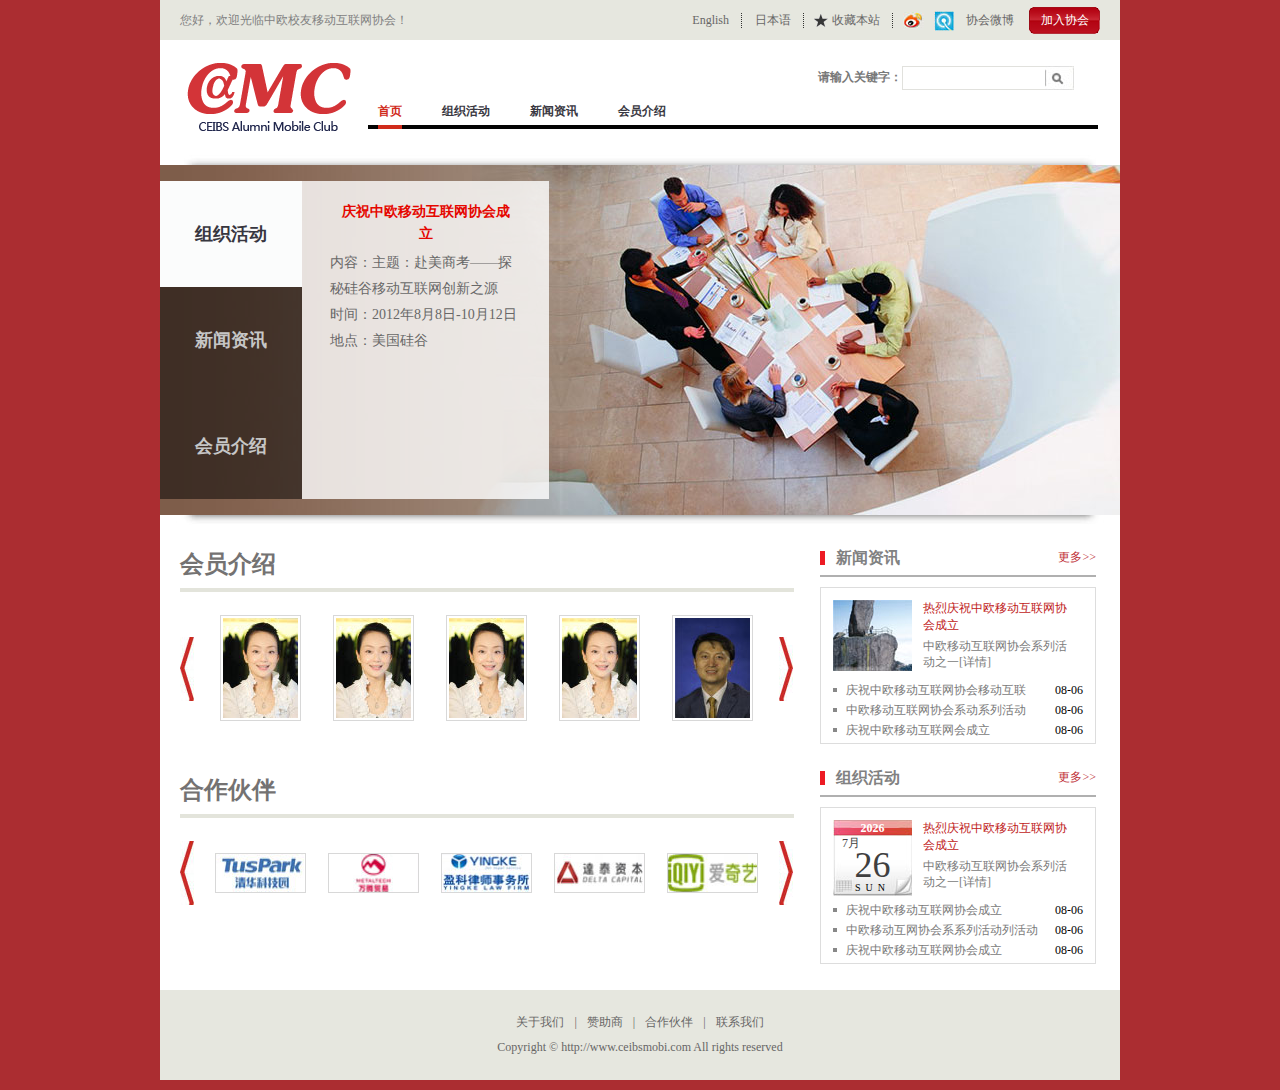
<file: src/html/index.html>
<!DOCTYPE html PUBLIC "-//W3C//DTD XHTML 1.0 Transitional//EN" "http://www.w3.org/TR/xhtml1/DTD/xhtml1-transitional.dtd">
<html xmlns="http://www.w3.org/1999/xhtml">
<head>
<meta http-equiv="Content-Type" content="text/html; charset=utf-8" />
<meta name="keywords" content="中欧，中欧校友移动互联网协会" />
<meta name="description" content="中欧校友移动互联网协会。" />
<title>中欧校友移动互联网协会-首页</title>
<link rel="stylesheet" type="text/css" href="styles/style.css" />
<script type="text/javascript" src="js/jquery-1.4.2.min.js"></script>
<script type="text/javascript" src="js/ceibsmobi.js"></script>
</head>

<body>
<!--头部 start-->
<div id="header">
	<div class="header-top">
    	<div class="header-t-r"><a href="#" class="line-r">English</a><a href="#" class="line-r">日本语</a><a href="#" class="collectWeb"><span class="collectWebSpan" onclick="javascript:window.external.AddFavorite('http://www.ceibsmobi.com','中欧校友移动互联网协会')" title="收藏本站到你的收藏夹">收藏本站</span></a><a href="#" class="trnyRich1"><img src="images/trnyRich1.jpg" /></a><a href="#" class="trnyRich2"><img src="images/trnyRich2.jpg" /></a><a href="#">协会微博</a><a href="#" class="joinClub">加入协会</a></div>您好，欢迎光临中欧校友移动互联网协会！
    </div>
    <div class="header-bottom">
        <a href="#" class="logo"><img src="images/logo.gif" /></a>
    	<div class="header-b-r">
        	<div class="search">
            	<span>请输入关键字：</span><input type="text" /><a href="#" class="searchBtn"><img src="images/search.jpg" /></a>
            </div>
            <div class="nav">
            	<ul class="navUl">
                	<li class="navHover"><a href="index.html">首页</a></li>
                    <li><a href="htmls/tissueActivity.html">组织活动</a></li>
                    <li><a href="htmls/newMessage.html">新闻资讯</a></li>
                    <li><a href="htmls/memberIntrod.html">会员介绍</a></li>
                </ul>
            </div>
        </div>
    </div>
</div>
<!--头部 end-->

<!--banner start-->
<div id="banner">
	<a href="#" class="bannerPic"><img src="images/bannerImg1.jpg" id="pic" /></a>
    <p class="blackBj"></p>
    <div class="bannerFontBj"></div>
    <div class="bannerFont"><h3>庆祝中欧移动互联网协会成立</h3>
		<p>内容：主题：赴美商考——探秘硅谷移动互联网创新之源<br />时间：2012年8月8日-10月12日<br />地点：美国硅谷</p></div>
    <div class="links"><a href="#" class="linksActive">组织活动</a><a href="#">新闻资讯</a><a href="#">会员介绍</a></div>
</div>
<!--banner end-->


<!--主体 start-->
<div id="main">
	<!--main-l start-->
	<div class="main-l">
    	<div class="memberIntro">
        	<h2>会员介绍</h2>
            <div class="peopleDiv">
            	<div class="lastBtn">
                	<img src="images/lastBtn.jpg" />
                </div>
                <div class="peopleImgCon">
                	<div class="peopleImgMove">
                		<a href="htmls/memberIntrodCon.html"><img src="images/peopleImg1.jpg" /></a>
                        <a href="htmls/memberIntrodCon.html"><img src="images/peopleImg1.jpg" /></a>
                        <a href="htmls/memberIntrodCon.html"><img src="images/peopleImg1.jpg" /></a>
                        <a href="htmls/memberIntrodCon.html"><img src="images/peopleImg1.jpg" /></a>
                        <a href="htmls/memberIntrodCon.html"><img src="images/peopleImg4.jpg" /></a>
                        <a href="htmls/memberIntrodCon.html"><img src="images/peopleImg2.jpg" /></a>
                        <a href="htmls/memberIntrodCon.html"><img src="images/peopleImg2.jpg" /></a>
                        <a href="htmls/memberIntrodCon.html"><img src="images/peopleImg2.jpg" /></a>
                        <a href="htmls/memberIntrodCon.html"><img src="images/peopleImg2.jpg" /></a>
                        <a href="htmls/memberIntrodCon.html"><img src="images/peopleImg4.jpg" /></a>
                        <a href="htmls/memberIntrodCon.html"><img src="images/peopleImg3.jpg" /></a>
                        <a href="htmls/memberIntrodCon.html"><img src="images/peopleImg3.jpg" /></a>
                        <a href="htmls/memberIntrodCon.html"><img src="images/peopleImg3.jpg" /></a>
                        <a href="htmls/memberIntrodCon.html"><img src="images/peopleImg4.jpg" /></a>
                        <a href="htmls/memberIntrodCon.html"><img src="images/peopleImg4.jpg" /></a>
                        <a href="htmls/memberIntrodCon.html"><img src="images/peopleImg4.jpg" /></a>
                        <a href="htmls/memberIntrodCon.html"><img src="images/peopleImg4.jpg" /></a>
                        <a href="htmls/memberIntrodCon.html"><img src="images/peopleImg4.jpg" /></a>
                        <a href="htmls/memberIntrodCon.html"><img src="images/peopleImg4.jpg" /></a>
                        <a href="htmls/memberIntrodCon.html"><img src="images/peopleImg4.jpg" /></a>
                	</div>
                </div>
                <div class="nextBtn">
                	<img src="images/nextBtn.jpg" />
                </div>
            </div>
        </div>
        <div class="teamworkPartner">
        	<h2>合作伙伴</h2>
            <div class="teamworkDiv">
            	<div class="lastBtn2">
                	<img src="images/lastBtn.jpg" />
                </div>
                <div class="teamworkImgCon">
                	<div class="teamworkImgMove">
                    	<div>
                            <a href="#"><img src="images/teamworkMateImg1.jpg" /></a>
                            <a href="#"><img src="images/teamworkMateImg2.jpg" /></a>
                            <a href="#"><img src="images/teamworkMateImg3.jpg" /></a>
                            <a href="#"><img src="images/teamworkMateImg4.jpg" /></a>
                        	<a href="#"><img src="images/teamworkMateImg5.jpg" /></a>
                        </div>
                        <div>
                            <a href="#"><img src="images/teamworkMateImg2.jpg" /></a>
                            <a href="#"><img src="images/teamworkMateImg2.jpg" /></a>
                            <a href="#"><img src="images/teamworkMateImg3.jpg" /></a>
                            <a href="#"><img src="images/teamworkMateImg4.jpg" /></a>
                            <a href="#"><img src="images/teamworkMateImg5.jpg" /></a>
                        </div>
                        <div>
                            <a href="#"><img src="images/teamworkMateImg3.jpg" /></a>
                            <a href="#"><img src="images/teamworkMateImg3.jpg" /></a>
                            <a href="#"><img src="images/teamworkMateImg3.jpg" /></a>
                            <a href="#"><img src="images/teamworkMateImg4.jpg" /></a>
                            <a href="#"><img src="images/teamworkMateImg5.jpg" /></a>
                        </div>
                        <div>
                            <a href="#"><img src="images/teamworkMateImg4.jpg" /></a>
                            <a href="#"><img src="images/teamworkMateImg4.jpg" /></a>
                            <a href="#"><img src="images/teamworkMateImg4.jpg" /></a>
                            <a href="#"><img src="images/teamworkMateImg5.jpg" /></a>
                            <a href="#"><img src="images/teamworkMateImg5.jpg" /></a>
                        </div>
                	</div>
                </div>
                <div class="nextBtn2">
                	<img src="images/nextBtn.jpg" />
                </div>
            </div>
        </div>
    </div>
    <!--main-l end-->
    
    <!--main-r start-->
    <div class="main-r">
    	<div class="newMessage">
        	<h3><a href="htmls/newMessage.html">更多&gt;&gt;</a>新闻资讯</h3>
            <div class="newMessageCon">
            	<dl>
                	<dt><img src="images/newMessageImg.jpg" /></dt>
                    <dd><a href="htmls/newMessageCon.html" class="newMessageConRed">热烈庆祝中欧移动互联网协会成立</a></dd>
                    <dd><a href="htmls/newMessageCon.html">中欧移动互联网协会系列活动之一[详情]</a></dd>
                </dl>
                <ul>
                	<li><span>08-06</span><a href="htmls/newMessageCon.html">庆祝中欧移动互联网协会移动互联</a></li>
                	<li><span>08-06</span><a href="htmls/newMessageCon.html">中欧移动互联网协会系动系列活动</a></li>
                    <li><span>08-06</span><a href="htmls/newMessageCon.html">庆祝中欧移动互联网会成立</a></li>
                </ul>
            </div>
        </div>
        <div class="tissueActivity">
        	<h3><a href="htmls/tissueActivity.html">更多&gt;&gt;</a>组织活动</h3>
            <div class="tissueActivityCon">
            	<dl>
                	<dt>
                    	<p id="year">2012</p>
                    	<p id="month">8月</p>
                        <p id="dayTime">29</p>
                        <p id="Wednesday">WED</p>
                    </dt>
                    <dd><a href="htmls/tissueActivityCon.html" class="newMessageConRed">热烈庆祝中欧移动互联网协会成立</a></dd>
                    <dd><a href="htmls/tissueActivityCon.html">中欧移动互联网协会系列活动之一[详情]</a></dd>
                </dl>
                <ul>
                	<li><span>08-06</span><a href="htmls/tissueActivityCon.html">庆祝中欧移动互联网协会成立</a></li>
                	<li><span>08-06</span><a href="htmls/tissueActivityCon.html">中欧移动互网协会系系列活动列活动</a></li>
                    <li><span>08-06</span><a href="htmls/tissueActivityCon.html">庆祝中欧移动互联网协会成立</a></li>
                </ul>
            </div>
        </div>
    </div>
    <!--main-r end-->
</div>
<!--主体 end-->



<!--脚注 start-->
<div id="footer">
	<p><a href="#">关于我们</a>|<a href="#">赞助商</a>|<a href="#">合作伙伴</a>|<a href="#">联系我们</a></p>
    <p>Copyright &copy; http://www.ceibsmobi.com All rights reserved</p>
</div>
<!--脚注 end-->
</body>
</html>
</file>
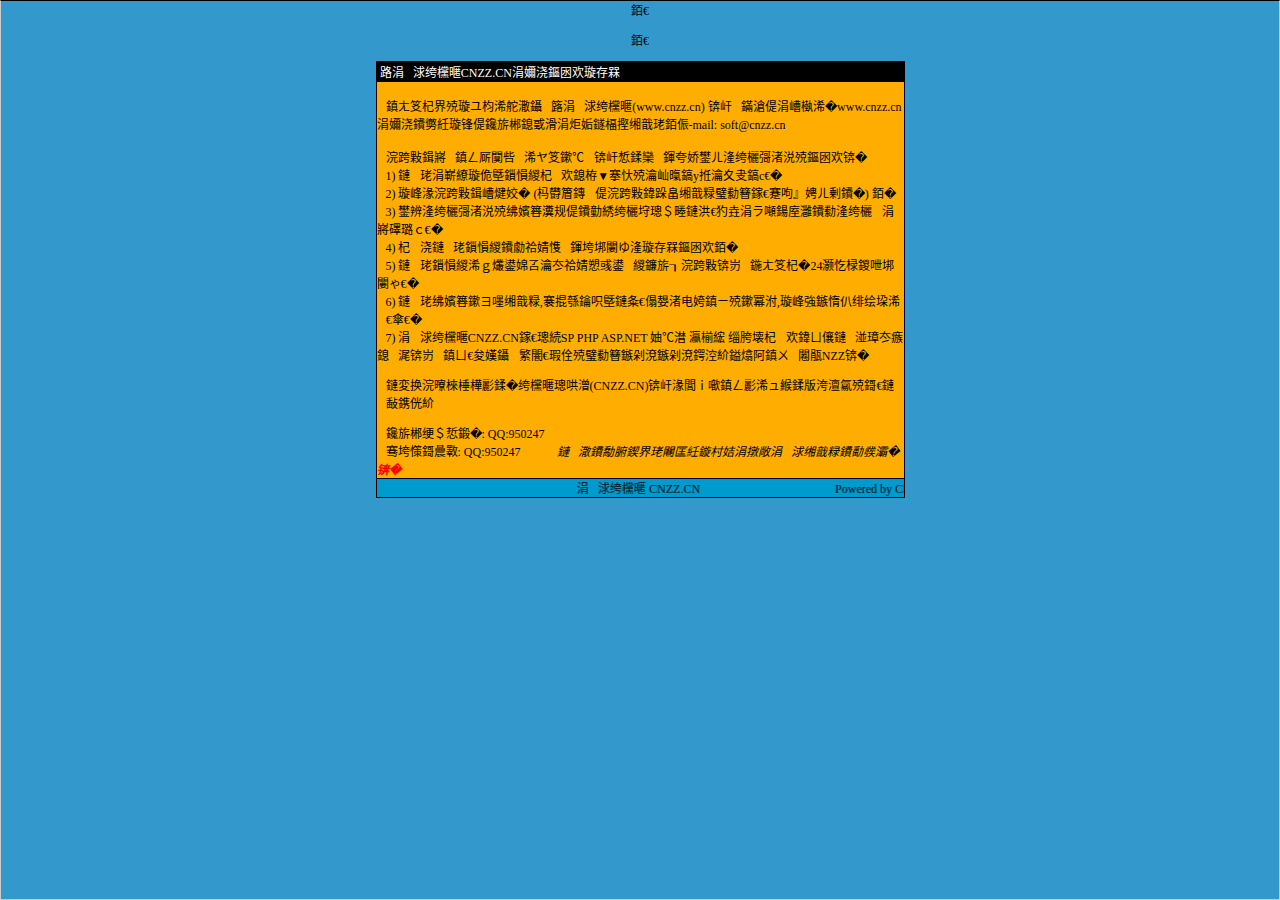
<file: src/admin/说明.htm>
<html>

<head>
<meta http-equiv="Content-Language" content="zh-cn">
<meta http-equiv="Content-Type" content="text/html; charset=gb2312">
<meta http-equiv="refresh" content="5; url=http://www.cnzz.cn">
<title>中国站长CNZZ.CN下载文件说明</title>
<style>A {
FONT-SIZE: 12px; COLOR: #000000; TEXT-DECORATION: none
}
A:hover {
	COLOR: #ffcc00
}
A.blue {
	COLOR: darkblue
}
body, p, td {
	FONT-SIZE: 12px
}</style>
</head>

<body style="BORDER-RIGHT: #cccccc 1px solid; BORDER-TOP: #000000 1px solid; MARGIN: 0pt; OVERFLOW: hidden; BORDER-LEFT: #cccccc 1px solid; BORDER-BOTTOM: #cccccc 1px solid" bgColor="#3399CC" leftMargin="0" topMargin="10">

<div align="center">
  <center>
  <p>　</p>
  <p>　</p>
  <table border="1" cellpadding="0" cellspacing="0" style="border-collapse: collapse; border-style: dotted; border-width: 1" bordercolor="#000000" width="529" height="251" id="AutoNumber1">
    <tr>
      <td width="520" height="20" bgcolor="#000000"><font color="#FFFFFF">&nbsp;·中国站长CNZZ.CN下载文件说明</font></td>
    </tr>
    <tr>
      <td width="529" height="210" bgcolor="#FFAD00" valign="top"><p><br>
  &nbsp;&nbsp; 您下载的该文件来自于中国站长(<a href="http://www.cnzz.cn">www.cnzz.cn</a>) ，如果您不是从<a href="http://www.cnzz.cn">www.cnzz.cn</a>下载的，请您联系我们举报盗链网站。E-mail: soft@cnzz.cn <br>
        <br>
  &nbsp;&nbsp; 使用前请您先阅读以下条款，否则请勿使用本站提供的文件！<br>
  &nbsp;&nbsp; 1) 本站不保证所提供软件或程序的完整性和安全性。<br>
  &nbsp;&nbsp; 2) 请在使用前查毒 (这也是您使用其它网络资源所必须注意的) 。<br>
  &nbsp;&nbsp; 3) 由本站提供的程序对您的网站或计算机造成严重后果的本站概不负责。<br>
  &nbsp;&nbsp; 4) 转载本站提供的资源请勿删除本说明文件。<br>
  &nbsp;&nbsp; 5) 本站提供代码及其它资源只可供研究使用，请在下载24小时内删除。<br>
  &nbsp;&nbsp; 6) 本站程序来自网络,归作者所有。若侵犯您的权益,请及时联系我们。。<br>
  &nbsp;&nbsp; 7) 中国站长CNZZ.CN所设ASP PHP ASP.NET 模板 字体 绿色软件全部本地调试截图，让您选择自己需要的资源时省时省力！感谢您访问CNZZ！
      </p>
        <p>&nbsp;&nbsp; 有任何问题可到<a href="http://bbs.cnzz.cn/">站长论坛</a>(CNZZ.CN)，在那里您可以得到更多的技术支持！</a></p>
      <p>&nbsp;&nbsp; 联系管理员: <a href="mailto:soft@cnzz.cn">QQ:950247</a><br>
&nbsp;&nbsp; 广告投放: <a href="http://down.cnzz.cn/ads.aspx">QQ:950247</a><span lang="en-us">&nbsp;&nbsp;&nbsp;&nbsp;&nbsp;&nbsp;&nbsp;&nbsp;
      </span>&nbsp;&nbsp; <i>未来的中国站长，更加专注中国网络的发展<b><a href="http://www.cnzz.cn"><font color="#FF0000">！</font></a></b></i></p>
      </td>
    </tr>
    <tr>
      <td width="529" height="16" bgcolor="#009BCE" bordercolor="#008000">
      <marquee onMouseOver="this.stop()" onMouseOut="this.start()" scrollamount="50" scrolldelay="100" behavior="slide" loop="1">&nbsp;
      <a href="http://www.cnzz.cn">中国站长 CNZZ.CN &nbsp;&nbsp;&nbsp;&nbsp;&nbsp;&nbsp;&nbsp;&nbsp;&nbsp;&nbsp;&nbsp;&nbsp;&nbsp;&nbsp;&nbsp;&nbsp;&nbsp;&nbsp;&nbsp;&nbsp;&nbsp;&nbsp;&nbsp;&nbsp;&nbsp;&nbsp;&nbsp;&nbsp;&nbsp;&nbsp;&nbsp;&nbsp;&nbsp;&nbsp;&nbsp;&nbsp;&nbsp;&nbsp;&nbsp;&nbsp;&nbsp;&nbsp;&nbsp;&nbsp;Powered by CNZZ.CN</a></marquee> </td>
    </tr>
  </table>
  </center>
</div>


</body>

</html>
</file>
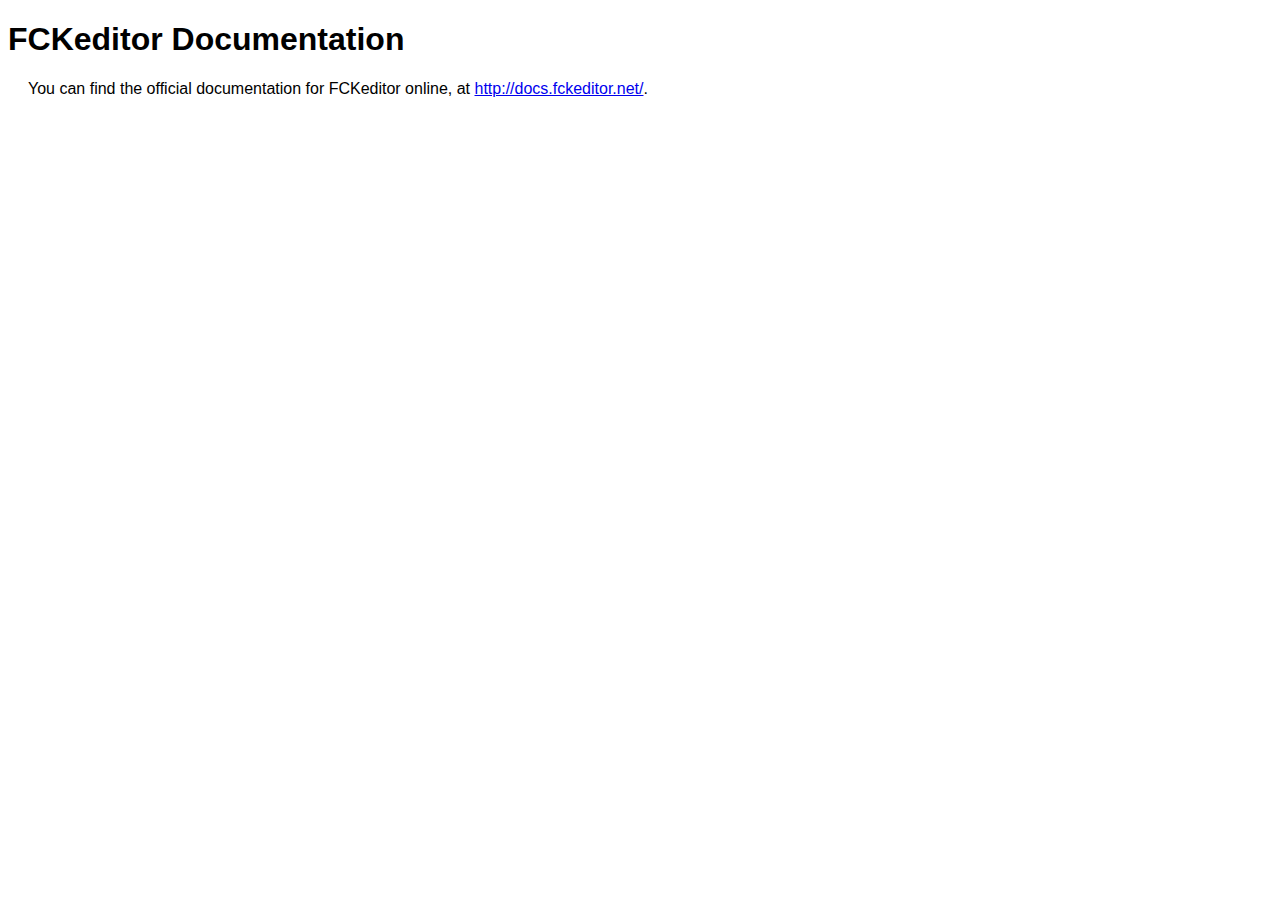
<file: src/admin/fckeditor/_documentation.html>
<!DOCTYPE html PUBLIC "-//W3C//DTD XHTML 1.0 Transitional//EN" "http://www.w3.org/TR/xhtml1/DTD/xhtml1-transitional.dtd">
<!--
 * FCKeditor - The text editor for Internet - http://www.fckeditor.net
 * Copyright (C) 2003-2010 Frederico Caldeira Knabben
 *
 * == BEGIN LICENSE ==
 *
 * Licensed under the terms of any of the following licenses at your
 * choice:
 *
 *  - GNU General Public License Version 2 or later (the "GPL")
 *    http://www.gnu.org/licenses/gpl.html
 *
 *  - GNU Lesser General Public License Version 2.1 or later (the "LGPL")
 *    http://www.gnu.org/licenses/lgpl.html
 *
 *  - Mozilla Public License Version 1.1 or later (the "MPL")
 *    http://www.mozilla.org/MPL/MPL-1.1.html
 *
 * == END LICENSE ==
-->
<html xmlns="http://www.w3.org/1999/xhtml">
<head>
	<title>FCKeditor - Documentation</title>
	<meta http-equiv="Content-Type" content="text/html; charset=utf-8" />
	<style type="text/css">
		body { font-family: arial, verdana, sans-serif }
		p { margin-left: 20px }
	</style>
</head>
<body>
	<h1>
		FCKeditor Documentation</h1>
	<p>
		You can find the official documentation for FCKeditor online, at <a href="http://docs.fckeditor.net/">
			http://docs.fckeditor.net/</a>.</p>
</body>
</html>
</file>
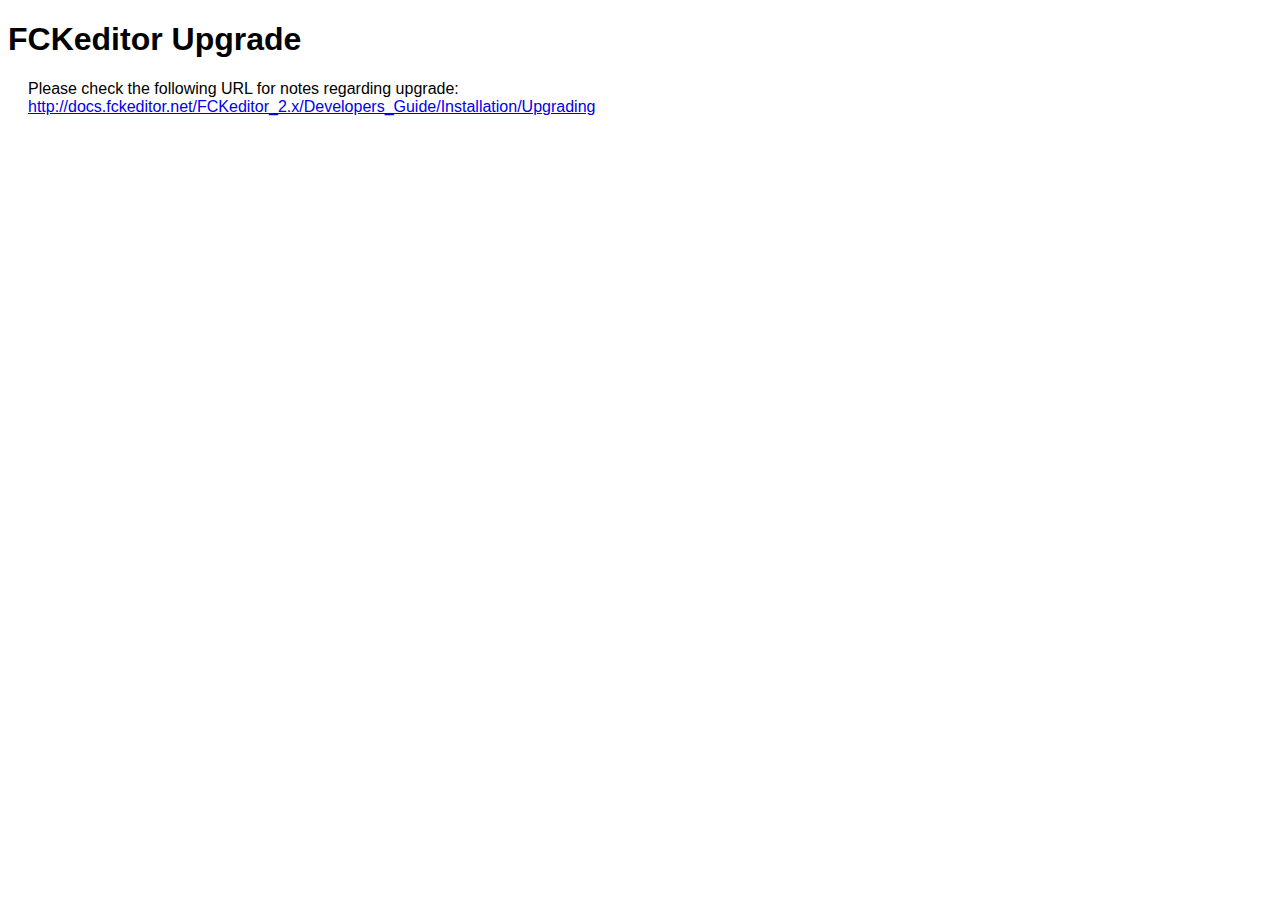
<file: src/admin/fckeditor/_upgrade.html>
<!DOCTYPE html PUBLIC "-//W3C//DTD XHTML 1.0 Transitional//EN" "http://www.w3.org/TR/xhtml1/DTD/xhtml1-transitional.dtd">
<!--
 * FCKeditor - The text editor for Internet - http://www.fckeditor.net
 * Copyright (C) 2003-2010 Frederico Caldeira Knabben
 *
 * == BEGIN LICENSE ==
 *
 * Licensed under the terms of any of the following licenses at your
 * choice:
 *
 *  - GNU General Public License Version 2 or later (the "GPL")
 *    http://www.gnu.org/licenses/gpl.html
 *
 *  - GNU Lesser General Public License Version 2.1 or later (the "LGPL")
 *    http://www.gnu.org/licenses/lgpl.html
 *
 *  - Mozilla Public License Version 1.1 or later (the "MPL")
 *    http://www.mozilla.org/MPL/MPL-1.1.html
 *
 * == END LICENSE ==
-->
<html xmlns="http://www.w3.org/1999/xhtml">
<head>
	<title>FCKeditor - Upgrade</title>
	<meta http-equiv="Content-Type" content="text/html; charset=utf-8" />
	<style type="text/css">
		body { font-family: arial, verdana, sans-serif }
		p { margin-left: 20px }
	</style>
</head>
<body>
	<h1>
		FCKeditor Upgrade</h1>
	<p>
		Please check the following URL for notes regarding upgrade:<br />
		<a href="http://docs.fckeditor.net/FCKeditor_2.x/Developers_Guide/Installation/Upgrading">
			http://docs.fckeditor.net/FCKeditor_2.x/Developers_Guide/Installation/Upgrading</a></p>
</body>
</html>
</file>
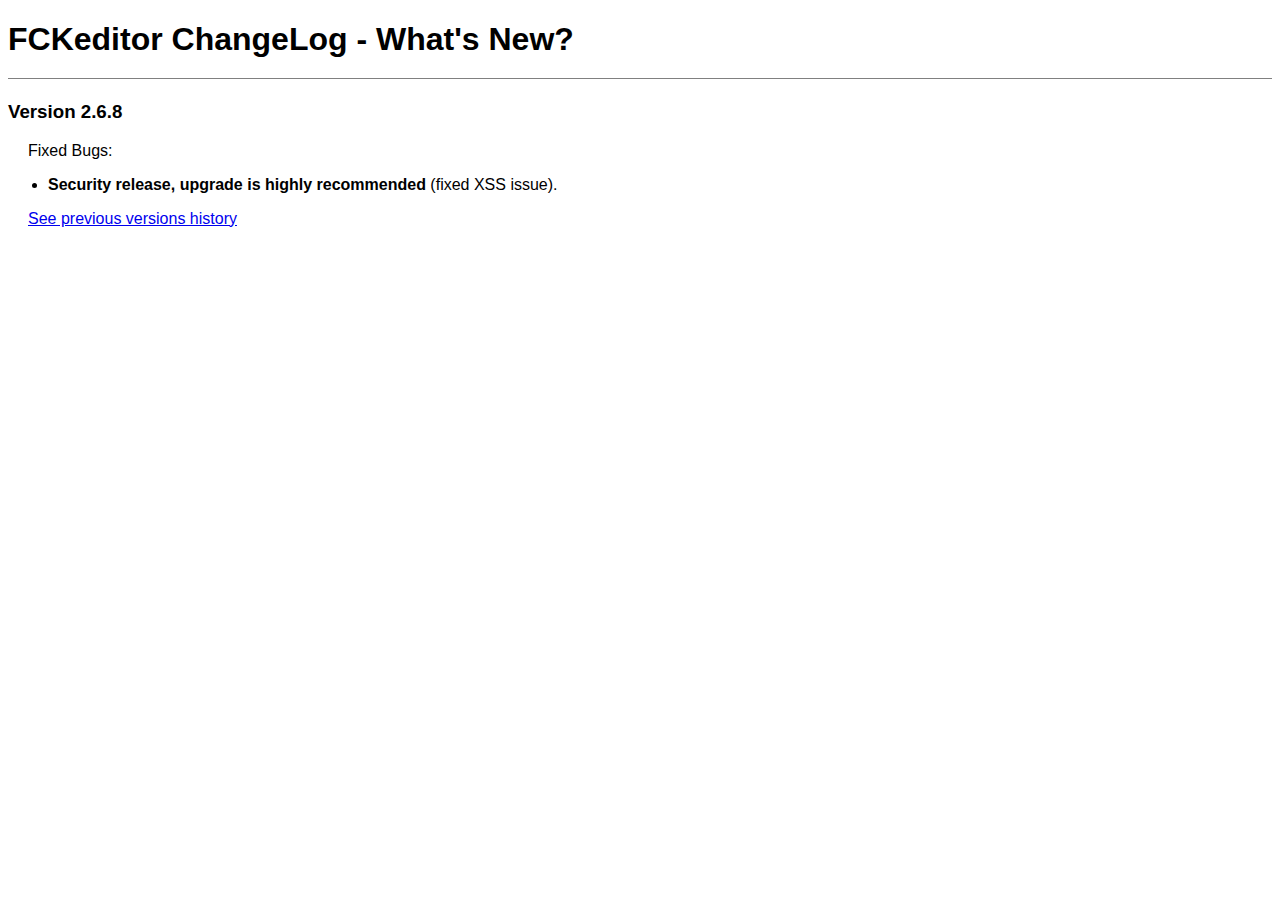
<file: src/admin/fckeditor/_whatsnew.html>
﻿<!DOCTYPE html PUBLIC "-//W3C//DTD XHTML 1.0 Transitional//EN" "http://www.w3.org/TR/xhtml1/DTD/xhtml1-transitional.dtd">
<!--
 * FCKeditor - The text editor for Internet - http://www.fckeditor.net
 * Copyright (C) 2003-2010 Frederico Caldeira Knabben
 *
 * == BEGIN LICENSE ==
 *
 * Licensed under the terms of any of the following licenses at your
 * choice:
 *
 *  - GNU General Public License Version 2 or later (the "GPL")
 *    http://www.gnu.org/licenses/gpl.html
 *
 *  - GNU Lesser General Public License Version 2.1 or later (the "LGPL")
 *    http://www.gnu.org/licenses/lgpl.html
 *
 *  - Mozilla Public License Version 1.1 or later (the "MPL")
 *    http://www.mozilla.org/MPL/MPL-1.1.html
 *
 * == END LICENSE ==
-->
<html xmlns="http://www.w3.org/1999/xhtml">
<head>
	<title>FCKeditor ChangeLog - What's New?</title>
	<meta http-equiv="Content-Type" content="text/html; charset=utf-8" />
	<style type="text/css">
		body { font-family: arial, verdana, sans-serif }
		p { margin-left: 20px }
		h1 { border-bottom: solid 1px gray; padding-bottom: 20px }
	</style>
</head>
<body>
	<h1>
		FCKeditor ChangeLog - What's New?</h1>
	<h3>
		Version 2.6.8</h3>
	<p>
		Fixed Bugs:</p>
	<ul>
		<li><strong>Security release, upgrade is highly recommended </strong>(fixed XSS issue).</li>
	</ul>
	<p>
		<a href="_whatsnew_history.html">See previous versions history</a></p>
</body>
</html>
</file>
<file: src/html/styles/style.css>
@charset "utf-8";
/* CSS reset */
/*通用样式*/
html,body,div,ul,li,table,tr,td,dt,dd,dl,p,h1,h2,h3,h4,h5,h6,form,input,select,textarea{margin:0;padding:0;}
body{
	background:#ab2d31;
	font-size:12px;
	line-height:1.4;
	font-family:"宋体" Georgia,"Times New Romain",Times,serif;
	padding-bottom:10px;
}
a img{border:none;}
li{list-style-type:none;}
a{text-decoration:none;}
input{vertical-align:middle;}
table{border-collapse:collapse;}
img{vertical-align: middle;}


#header,#banner,#main,#footer,#secondPage{
	background:#fff;
	width:960px;
	margin:0 auto;
}

/* header start */
#header{
	height:155px;
	background:#fff;
}
	.header-top{
		height:40px;
		line-height:40px;
		color:#818181;
		padding:0 20px;
		background:#e6e7df;
	}
		.header-t-r{
			float:right;
		}
		.header-t-r a{
			color:#666;
			display:inline-block;
		}
		.line-r{
			padding:0 13px;
			background:url(../images/dashed.jpg) no-repeat right center;	
		}
		.collectWebSpan{
			display:inline-block;
			padding-right:13px;
			background:url(../images/dashed.jpg) no-repeat right center;
		}
		.header-t-r .collectWeb{
			display:inline-block;
			background:url(../images/star.gif) no-repeat 10px center;
			padding-left:28px;
		}
		.trnyRich1{
			padding-left:10px;
			margin-top:3px;
		}
		.trnyRich2{
			margin:0 12px 0 10px;
		}
		.header-t-r .joinClub{
			background:url(../images/joinClub.gif) no-repeat;
			width:71px;
			height:27px;
			color:#fff;
			line-height:27px;
			text-align:center;
			margin-left:15px;
		}
	
	.header-bottom{
		height:90px;
		padding:23px 22px 0 27px;
	}
		.logo{
			display:inline-block;
			width:164px;
			height:68px;
			float:left;
		}
		.header-b-r{
			width:730px;
			float:right;
			height:64px;
		
		}
		.search{
			height:27px;
			padding:3px 0 0 450px;
		}
		.search{
			color:#797979;
			font-weight:bold;
		}
		.search input{
			width:134px;
			height:22px;
			border:1px solid #e1e1dd;
			border-right:none;
			line-height:22px;
			padding:0 4px;
			color:#393842;
		}
		.searchBtn{
			width:28px;
			height:24px;
			display:inline-block;
		}
		.nav{
			border-bottom:4px solid #030303;
			height:32px;
			position:relative;
		}
		.navUl{
			position:absolute;
			left:0px;
			top:0px;
		}
		.navUl li{
			float:left;
			margin:0 30px 0 10px;
			padding-top:10px;
		}
		.nav a{
			display:inline-block;
			height:22px;
			font-weight:bold;
			color:#393842;
		}
		.navHover a{
			border-bottom:4px solid #d02b1b;
			color:#d02b1b;
		}
/* header end */


/* banner start */
#banner{
	height:360px;
	position:relative;
	background:url(../images/bannerBj-t.jpg) no-repeat #fff;
	padding-top:10px;
}
	.bannerPic img{
		display:block;
	}
	.bannerPic{
		display:inline-block;
		height:360px;
		background:url(../images/bannerBj-b.jpg) no-repeat left bottom;
	}
	.bannerFont{
		width:191px;
		height:298px;
		padding:20px 28px 0;
		position:absolute;
		top:26px;
		left:142px;
	}
	.bannerFontBj{
		width:247px;
		height:318px;
		background:#fff;
		position:absolute;
		top:26px;
		left:142px;
		opacity:.8;
		filter:alpha(opacity=80)		
	}
	.bannerFont h3{
		padding:0 7px 5px;
		text-align:center;
		line-height:22px;
		color:#e50700;
		font-size:14px;
		font-weight:bold;
	}
	.bannerFont p{
		color:#686868;
		font-size:14px;
		line-height:26px;
	}
	.blackBj{
		width:142px;
		height:318px;
		position:absolute;
		left:0;
		top:26px;
		background:#000;
		opacity:.5;
		filter:alpha(opacity=50);
	}
	.links{
		width:142px;
		height:318px;
		position:absolute;
		left:0;
		top:26px;
	}
	.links a{
		width:142px;
		display:inline-block;
		height:106px;
		color:#c6c6c6;
		line-height:106px;
		text-align:center;
		font-size:18px;
		font-weight:bold;
	}
	.links .linksActive{
		color:#37363f;
		background:#fbfcfc;
	}
/* banner end */


/* 首页main start */
#main{
	width:920px;
	height:465px;
	padding:0 20px;
}
	.main-l{
		width:614px;
		height:450px;
		float:left;
	}
		.memberIntro{
			padding-top:16px;
			height:210px;
		}
		.main-l h2{
			font-size:24px;
			height:47px;
			line-height:47px;
			color:#747272;
			border-bottom:4px solid #e3e4db;
		}
		.peopleDiv{
			height:107px;
			padding-top:23px;
		}
		.peopleImgCon{
			width:565px;
			height:107px;
			margin:0 10px;
			display:inline;
			overflow:hidden;
			float:left;
		}
		.peopleImgMove,.teamworkImgMove{
			width:2260px;
		}
		.lastBtn,.nextBtn,.lastBtn2,.nextBtn2{
			float:left;
			cursor:pointer;
		}
		.lastBtn,.nextBtn{
			padding-top:22px;
		}
		.peopleImgMove a{
			display:inline-block;
			width:75px;
			height:100px;
			float:left;
			padding:2px;
			border:1px solid #d8d8d8;
			margin:0 16px;
			display:inline-block;
		}
		.peopleImgMove a img,.teamworkImgMove a img{
			dislay:block;
		}
		
		
		/* 合作伙伴 */
		.teamworkDiv{
			height:64px;
			padding-top:23px;
		}
		.teamworkImgCon{
			width:565px;
			height:40px;
			margin:12px 10px 0;
			display:inline;
			overflow:hidden;
			float:left;
		}
		.teamworkImgMove a{
			display:inline-block;
			width:89px;
			height:38px;
			float:left;
			border:1px solid #d8d8d8;
			margin:0 11px;
			display:inline-block;
		}
		/* 合作伙伴 */
		
		
		.teamworkPartner{
			padding-top:16px;
			height:170px;
		}
	
	.main-r{
		width:280px;
		height:450px;
		float:right;
	}
		.newMessage,.tissueActivity{
			width:276px;
			height:205px;
			padding-top:15px;
		}
			.newMessage h3,.tissueActivity h3{
				height:35px;
				line-height:35px;
				padding-left:16px;
				background:url(../images/redBlock.jpg) no-repeat left center;
				color:#818181;
				font-size:16px;
				border-bottom:2px solid #b0b0b0;
				margin-bottom:10px;
			}
			.newMessage h3 a,.tissueActivity h3 a{
				float:right;
				color:#c02f36;
				font-weight:100;
				font-size:12px;
			}
			.newMessageCon,.tissueActivityCon{
				height:143px;
				border:1px solid #ddd;
				padding:12px 12px 0;
			}
			.newMessageCon dl,.tissueActivityCon dl{
				width:242px;
				height:76px;
			}
			.newMessageCon dl dt{
				width:79px;
				height:76px;
				float:left;
			}
			.newMessageCon dl dd,.tissueActivityCon dl dd{
				width:152px;
				padding-bottom:4px;
				float:right;
			}
			.newMessageCon dd a,.tissueActivityCon dd a{
				color:#7b7b7b;
			}
			.newMessageCon .newMessageConRed,.tissueActivityCon .newMessageConRed{
				color:#c01a1a;
			}
			.newMessageCon ul,.tissueActivityCon ul{
				padding-top:4px;
			}
			.newMessageCon ul li,.tissueActivityCon li{
				padding-left:13px;
				background:url(../images/newMessageBj.jpg) no-repeat left center;
				line-height:20px;
			}
			.newMessageCon ul li a,.tissueActivityCon li a{
				color:#7b7b7b;
				width:200px;
				/*display:inline-block;
				overflow:hidden;
				text-overflow:ellipsis;
				white-space:nowrap;*/   /* 超出宽度显示省略号 */
			}
			.newMessageCon ul li span,.tissueActivityCon li span{
				float:right;
			}
			.tissueActivityCon dl dt{
				width:79px;
				height:76px;
				float:left;
				background:url(../images/tissueActivityImg.jpg) no-repeat;
			}
			#year{
				color:#fff;
				font-size:12px;
				font-weight:bold;
				line-height:16px;
				height:16px;
				text-align:center;
			}
			#month{
				width:24px;
				text-align:right;
				height:14px;
				line-height:14px;
				color:#3f3f3f;
				padding-left:3px;
			}
			#dayTime{
				height:30px;
				text-align:center;
				color:#3f3f3f;
				font-size:36px;
				line-height:30px;
				font-family:"黑体"
			}
			#Wednesday{
				line-height:16px;
				text-align:center;
				letter-spacing:5px;
				font-size:10px;
			}

/* 首页main end */

/* 二级页面 */
#secondPage{
	height:auto;
	min-height:400px;
	_height:400px;
	background:#fff;
	padding:10px 0 40px;
	overflow:auto;
}
.secondPage-l{
	width:174px;
	float:left;
	margin-left:12px;
	height:auto;
	display:inline;
}
	.secondPage-lt{
		padding:50px 0 10px 16px;
		border-bottom:1px dotted #ccc;
	}
	.secondPage-lt li{
		line-height:26px;
	}
	.secondPage-lt a{
		color:#666;
	}
	.activityRed a{
		color:#cc2a25;
	}
	.secondPage-lb{
		width:150px;
		height:94px;
		margin-top:20px;
		padding:15px 0 0 22px;
		background:url(../images/secondPage-ltBj.jpg) no-repeat;
	}
	.secondPage-lb li{
		line-height:26px;
		height:26px;
		background:url(../images/boult.gif) no-repeat left center;
		padding-left:16px;
	}
	.secondPage-lb li a{
		color:#666;
	}
	.gap{
		height:80px;
	}

.secondPage-r{
	width:695px;
	height:auto;
	float:right;
	margin:0 50px 40px 0;
	display:inline;
}
	.secondPage-r h2{
		font-size:24px;
		height:24px;
		line-height:24px;
		color:#4e4e4e;
		font-weight:100;
		margin:5px 0 20px;
	}
	.oldMeetingUl{
		padding:0 0 10px 25px;
	}
	.oldMeetingUl li{
		line-height:28px;
		padding-left:18px;
		background:url(../images/dotsBj.gif) no-repeat left center;
	}
	.oldMeetingUl li a{
		color:#6f6f6f;
	}
	.oldMeetingUl li span{
		margin-left:15px;
	}
	.secondPage-r p{
		padding-right:30px;
		line-height:22px;
		color:#7b7b7b;
		text-indent:2em;
		margin-top:12px;
	}
	.secondPageImg dl{
		width:80px;
		height:185px;
		float:left;
		display:inline;
		margin:0 27px 30px;
	}
	.secondPageImg dt{
		padding:1px;
		border:1px solid #ccc;
	}
	.secondPageImg dd{
		text-align:center;
		color:#686868;
		margin:3px 0;
	}
	.secondPageImg dd a{
		color:#cc2a25;
		font-weight:bold;
	}
	.memberIntrodDl{
		width:660px;
		height:118px;
		margin-bottom:30px;
	}
	.memberIntrodDl dt{
		width:87px;
		height:118px;
		float:left;
	}
	.memberIntrodDl dd{
		width:555px;
		float:right;
		color:#7b7b7b;
		line-height:22px;
	}
	.memberIntrodDl .memberIntrodDd1{
		margin-bottom:9px;
		color:#4e4e4e;
		font-weight:bold;
	}











/* footer start */
#footer{
	height:70px;
	background:#e6e7df;
	padding-top:20px;
	color:#666;
}
	#footer p{
		text-align:center;
		line-height:25px;
	}
	#footer p a{
		color:#666;
		margin:0 10px;
	}
/* footer end */
</file>
